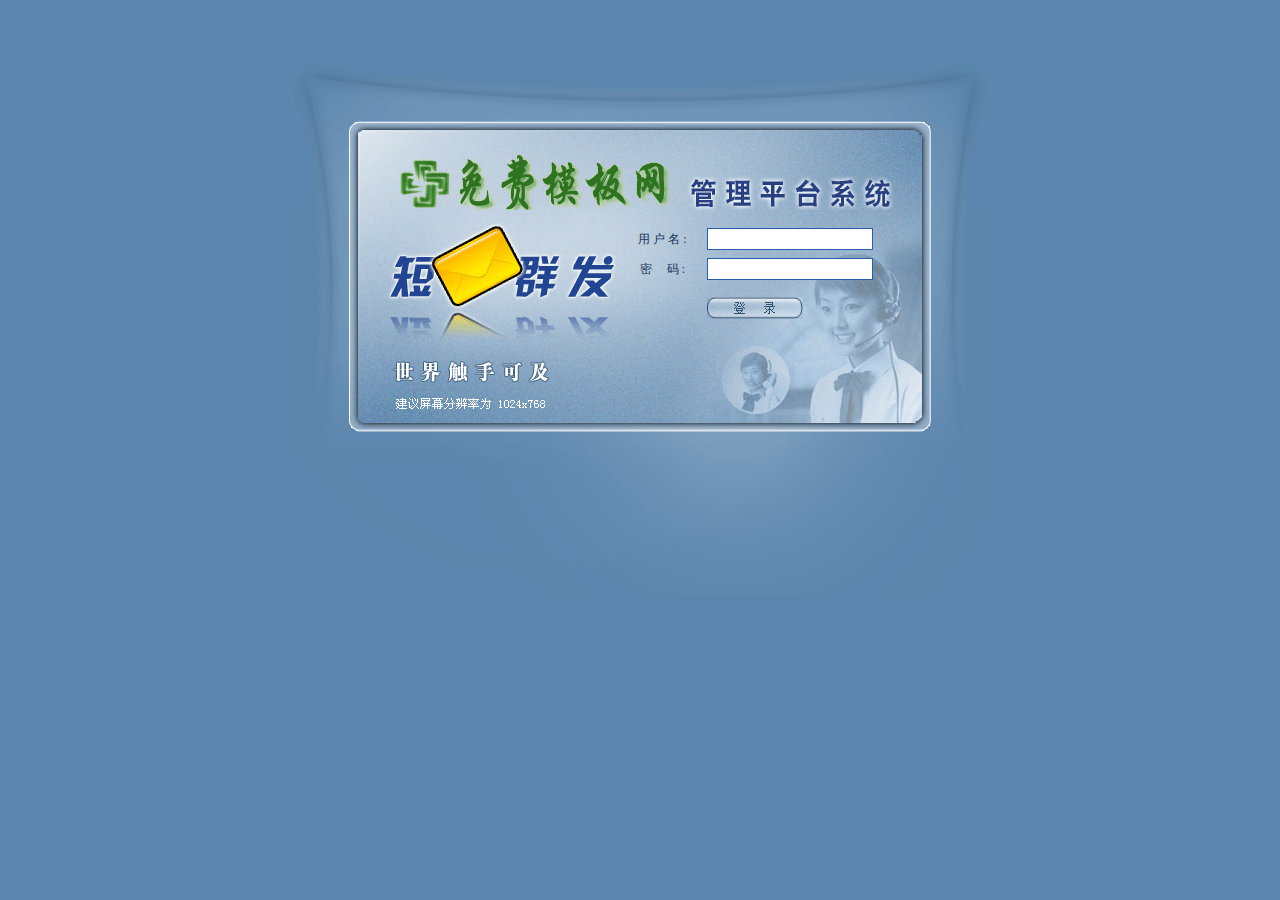
<file: src/main/webapp/sms/index.html>
<!DOCTYPE html PUBLIC "-//W3C//DTD XHTML 1.0 Transitional//EN" "http://www.w3.org/TR/xhtml1/DTD/xhtml1-transitional.dtd">
<html xmlns="http://www.w3.org/1999/xhtml">
<head>
<meta http-equiv="Content-Type" content="text/html; charset=gb2312" />
<title>����Ⱥ������ƽ̨ϵͳ</title>
<link href="css/index.css" rel="stylesheet" type="text/css" />
</head>

<body scroll="no">
<form action="chkuser.jsp">
<table width="708" border="0" align="center" cellpadding="0" cellspacing="0">
  <tr>
    <td height="106" class="tab1">&nbsp;</td>
  </tr>
  <tr>
    <td height="210" valign="top" class="tab2"><table width="100%" border="0" cellspacing="8" cellpadding="0">
      <tr>
        <td width="70" align="center">�û���:</td>
        <td><input name="username" type="text" class="id" id="username" style="width:160px;"/></td>
      </tr>
      <tr>
        <td width="70" align="center">��&nbsp;&nbsp;��:</td>
        <td><input name="password" type="password" class="id" id="password" style="width:160px;"/></td>
      </tr>
      <!-- tr>
        <td width="70" align="center">��֤��:</td>
        <td><input type="text" class="id" size="8" maxlength="6"/></td>
      </tr-->
      <tr>
        <td height="40" align="center">&nbsp;</td>
        <td height="40" align="left"><input type="image" src="images/dx_04.gif" value="�ύ" /></td>
      </tr>
    </table></td>
  </tr>
  <tr>
    <td height="216" valign="top" class="tab3"><table width="100%" border="0" cellspacing="0" cellpadding="0">
      <tr>
        <td>&nbsp;</td>
      </tr>
      <tr>
        <td>&nbsp;</td>
      </tr>
      <tr>
        <td align="center">&nbsp;</td>
      </tr>
    </table></td>
  </tr>
</table>
</form>
</body>
</html>
</file>
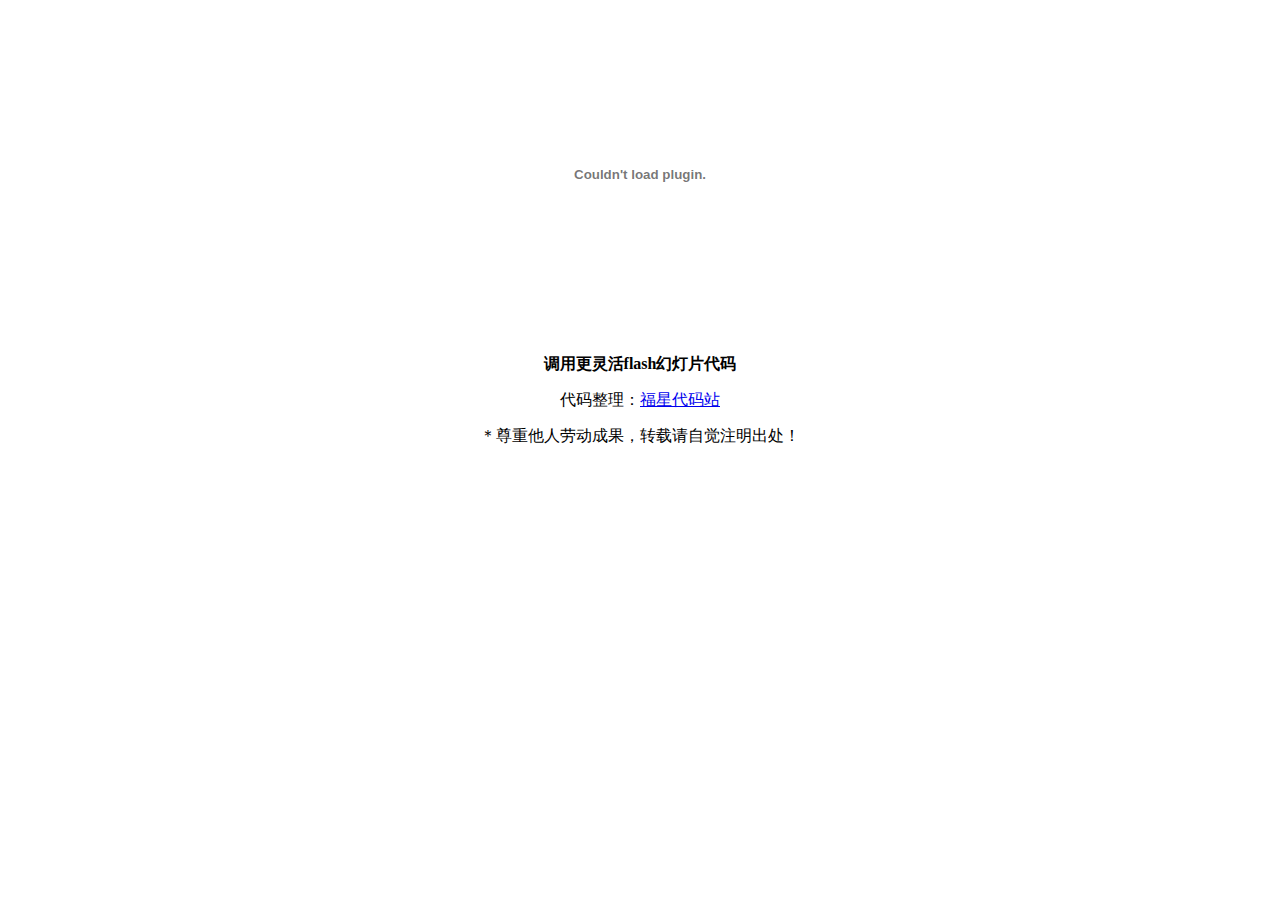
<file: src/main/webapp/include/flash-0003/index.htm>
<!DOCTYPE HTML PUBLIC "-//W3C//DTD HTML 4.01 Transitional//EN" "http://www.w3c.org/TR/1999/REC-html401-19991224/loose.dtd">
<!-- saved from url=(0040)http://www.fxdaima.com/ -->
<HTML xml:lang="zh-cn" xmlns="http://www.w3.org/1999/xhtml">
<HEAD>
<TITLE>���ø����flash�õ�Ƭ���� - ���Ǵ���</TITLE>
<META content="text/html; charset=GB2312" http-equiv=Content-Type>
<LINK rel=stylesheet type=text/css href="http://www.fxdaima.com/hbcms/template/image/fxdaima_80/main_css.css">
<script src="http://www.fxdaima.com/hbcms/script/category_0.js"></script>
<script src="http://www.fxdaima.com/hbcms/script/category_90000.js"></script>
<META name=GENERATOR content="MSHTML 8.00.6001.18702"></HEAD>
<BODY style="text-align:center">
<DIV class=wrap style="margin-left:auto; margin-right: auto;">
<!--ҳͷ-->
<DIV class=head>
<DIV class=logo><script>my_tag("web_logo",1);</script></DIV>
<DIV class=banner><script>my_tag("top_text",1);</script></DIV>
</DIV>

<DIV class=search><!--��ǰ·��-->

<DIV style="CLEAR: both"></DIV></DIV>
<!--����-->
<DIV class=main>
<DIV style="height:30px;"></DIV>
<script type=text/javascript>
var pic_width=318; //ͼƬ����
var pic_height=252; //ͼƬ�߶�
var button_pos=4; //��Ťλ�� 1�� 2�� 3�� 4��
var stop_time=3000; //ͼƬͣ��ʱ��(1000Ϊ1����)
var show_text=1; //�Ƿ���ʾ���ֱ�ǩ 1��ʾ 0����ʾ
var txtcolor="000000"; //����ɫ
var bgcolor="DDDDDD"; //����ɫ
var imag=new Array();
var link=new Array();
var text=new Array();
imag[1]="images/01.jpg";
link[1]="http://www.fxdaima.com/";
text[1]="���Ǵ���վ";
imag[2]="images/02.jpg";
link[2]="http://www.fxdaima.com/";
text[2]="���Ǵ���վ";
imag[3]="images/03.jpg";
link[3]="http://www.fxdaima.com/";
text[3]="���Ǵ���վ";
imag[4]="images/04.jpg";
link[4]="http://www.fxdaima.com/";
text[4]="���Ǵ���վ";
//�ɱ༭���ݽ���
var swf_height=show_text==1?pic_height+20:pic_height;
var pics="", links="", texts="";
for(var i=1; i<imag.length; i++){
	pics=pics+("|"+imag[i]);
	links=links+("|"+link[i]);
	texts=texts+("|"+text[i]);
}
pics=pics.substring(1);
links=links.substring(1);
texts=texts.substring(1);
document.write('<object classid="clsid:d27cdb6e-ae6d-11cf-96b8-444553540000" codebase="http://fpdownload.macromedia.com/pub/shockwave/cabs/flash/swflash.cabversion=6,0,0,0" width="'+ pic_width +'" height="'+ swf_height +'">');
document.write('<param name="movie" value="flash/focus.swf">');
document.write('<param name="quality" value="high"><param name="wmode" value="opaque">');
document.write('<param name="FlashVars" value="pics='+pics+'&links='+links+'&texts='+texts+'&pic_width='+pic_width+'&pic_height='+pic_height+'&show_text='+show_text+'&txtcolor='+txtcolor+'&bgcolor='+bgcolor+'&button_pos='+button_pos+'&stop_time='+stop_time+'">');
document.write('<embed src="flash/focus.swf" FlashVars="pics='+pics+'&links='+links+'&texts='+texts+'&pic_width='+pic_width+'&pic_height='+pic_height+'&show_text='+show_text+'&txtcolor='+txtcolor+'&bgcolor='+bgcolor+'&button_pos='+button_pos+'&stop_time='+stop_time+'" quality="high" width="'+ pic_width +'" height="'+ swf_height +'" allowScriptAccess="sameDomain" type="application/x-shockwave-flash" pluginspage="http://www.macromedia.com/go/getflashplayer" />');
document.write('</object>');
</script>

<table width="100%" height="100" border="0" align="center" cellpadding="0" cellspacing="0">
  <tr>
    <td align="center" valign="top" height="300"><br>
    <br>
    <table width="63%" height="108" border="0" cellpadding="0" cellspacing="0">
      <tr>
        <td height="32" align="center"><strong>���ø����flash�õ�Ƭ����</strong></td>
      </tr>
      <tr>
        <td height="32" align="center">����������<a href="http://www.fxdaima.com/" target="_blank">���Ǵ���վ</a></td>
      </tr>
      <tr>
        <td height="32" align="center">�����������Ͷ��ɹ���ת�����Ծ�ע��������</td>
      </tr>
    </table></td>
  </tr>
</table>
<DIV style="height:30px;"></DIV>

    </DIV>
      
<!--ҳβ-->
<DIV class=foot><script>my_tag("copyright",1);</script></DIV>
</DIV>
</body>
</html>
</file>
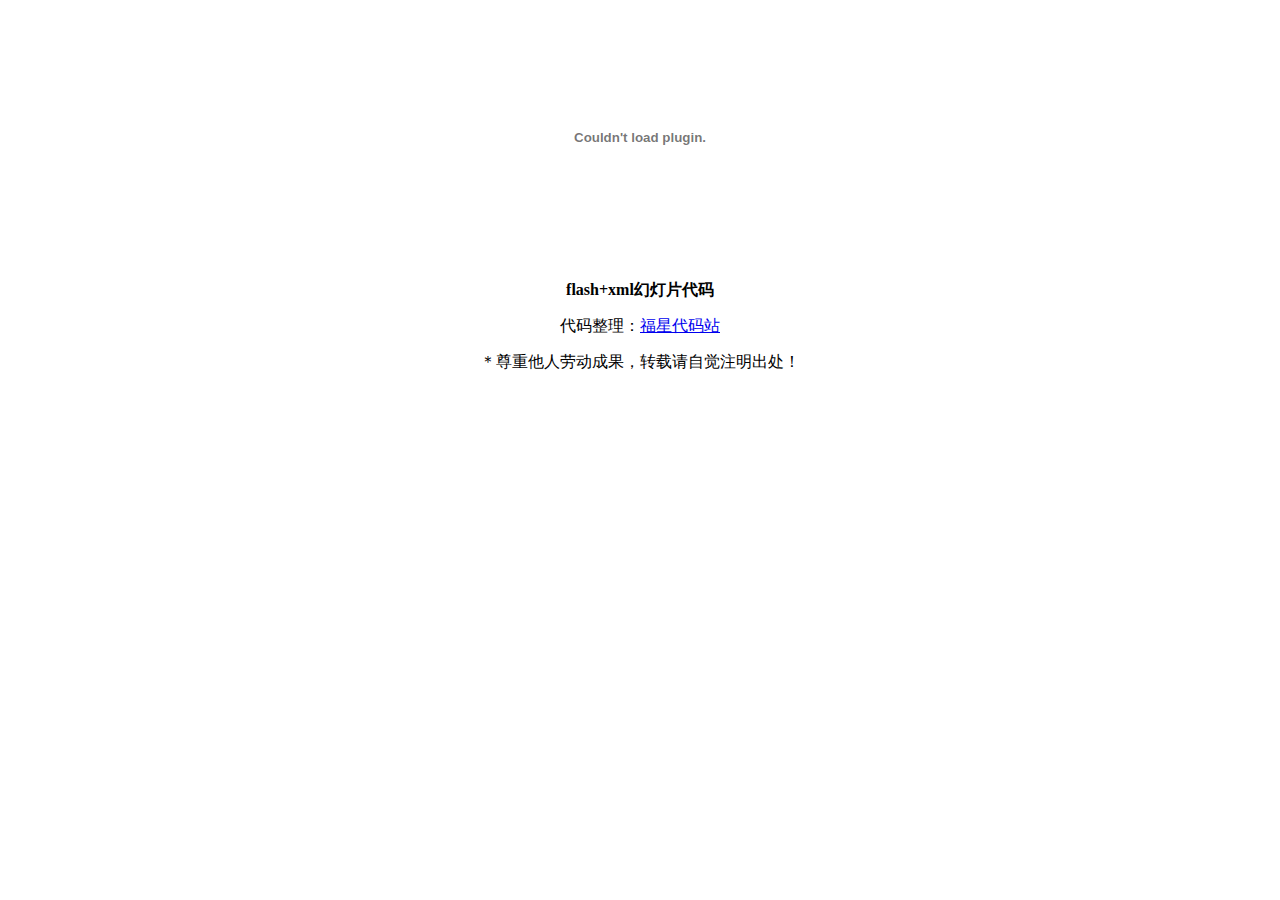
<file: src/main/webapp/include/flash-0004/index.htm>
<!DOCTYPE HTML PUBLIC "-//W3C//DTD HTML 4.01 Transitional//EN" "http://www.w3c.org/TR/1999/REC-html401-19991224/loose.dtd">
<!-- saved from url=(0040)http://www.fxdaima.com/ -->
<HTML xml:lang="zh-cn" xmlns="http://www.w3.org/1999/xhtml">
<HEAD>
<TITLE>flash+xml�õ�Ƭ���� - ���Ǵ���</TITLE>
<META content="text/html; charset=GB2312" http-equiv=Content-Type>
<LINK rel=stylesheet type=text/css href="http://www.fxdaima.com/hbcms/template/image/fxdaima_80/main_css.css">
<script src="http://www.fxdaima.com/hbcms/script/category_0.js"></script>
<script src="http://www.fxdaima.com/hbcms/script/category_90000.js"></script>
<META name=GENERATOR content="MSHTML 8.00.6001.18702"></HEAD>
<BODY style="text-align:center">
<DIV class=wrap style="margin-left:auto; margin-right: auto;">
<!--ҳͷ-->
<DIV class=head>
<DIV class=logo><script>my_tag("web_logo",1);</script></DIV>
<DIV class=banner><script>my_tag("top_text",1);</script></DIV>
</DIV>

<DIV class=search><!--��ǰ·��-->

<DIV style="CLEAR: both"></DIV></DIV>
<!--����-->
<DIV class=main>
<DIV style="height:30px;"></DIV>
<div class="flash" align="center"><object classid="clsid:d27cdb6e-ae6d-11cf-96b8-444553540000" codebase="http://fpdownload.macromedia.com/pub/shockwave/cabs/flash/swflash.cab#version=8,0,0,0" width="242" height="198" id="Ƶ����־" align="middle">
<param name="allowScriptAccess" value="sameDomain" />
<param name="movie" value="flash/toppic.swf?data=http://localhost:8080/gaweb2010/toppicxml/dir/070704111145" />
<param name="quality" value="high" />
<param name="wmode" value="transparent" />
<param name="bgcolor" value="#ffffff" />
<embed src="flash/toppic.swf?data=xml/toppicxml.xml" quality="high" wmode="transparent" bgcolor="#ffffff" width="242" height="198" align="middle" allowScriptAccess="sameDomain" type="application/x-shockwave-flash" pluginspage="http://www.macromedia.com/go/getflashplayer" />
</object> 
</div>
<table width="100%" height="100" border="0" align="center" cellpadding="0" cellspacing="0">
  <tr>
    <td align="center" valign="top" height="300"><br>
    <br>
    <table width="63%" height="108" border="0" cellpadding="0" cellspacing="0">
      <tr>
        <td height="32" align="center"><strong>flash+xml�õ�Ƭ����</strong></td>
      </tr>
      <tr>
        <td height="32" align="center">����������<a href="http://www.fxdaima.com/" target="_blank">���Ǵ���վ</a></td>
      </tr>
      <tr>
        <td height="32" align="center">�����������Ͷ��ɹ���ת�����Ծ�ע��������</td>
      </tr>
    </table></td>
  </tr>
</table>
<DIV style="height:30px;"></DIV>

    </DIV>
      
<!--ҳβ-->
<DIV class=foot><script>my_tag("copyright",1);</script></DIV>
</DIV>
</body>
</html>
</file>
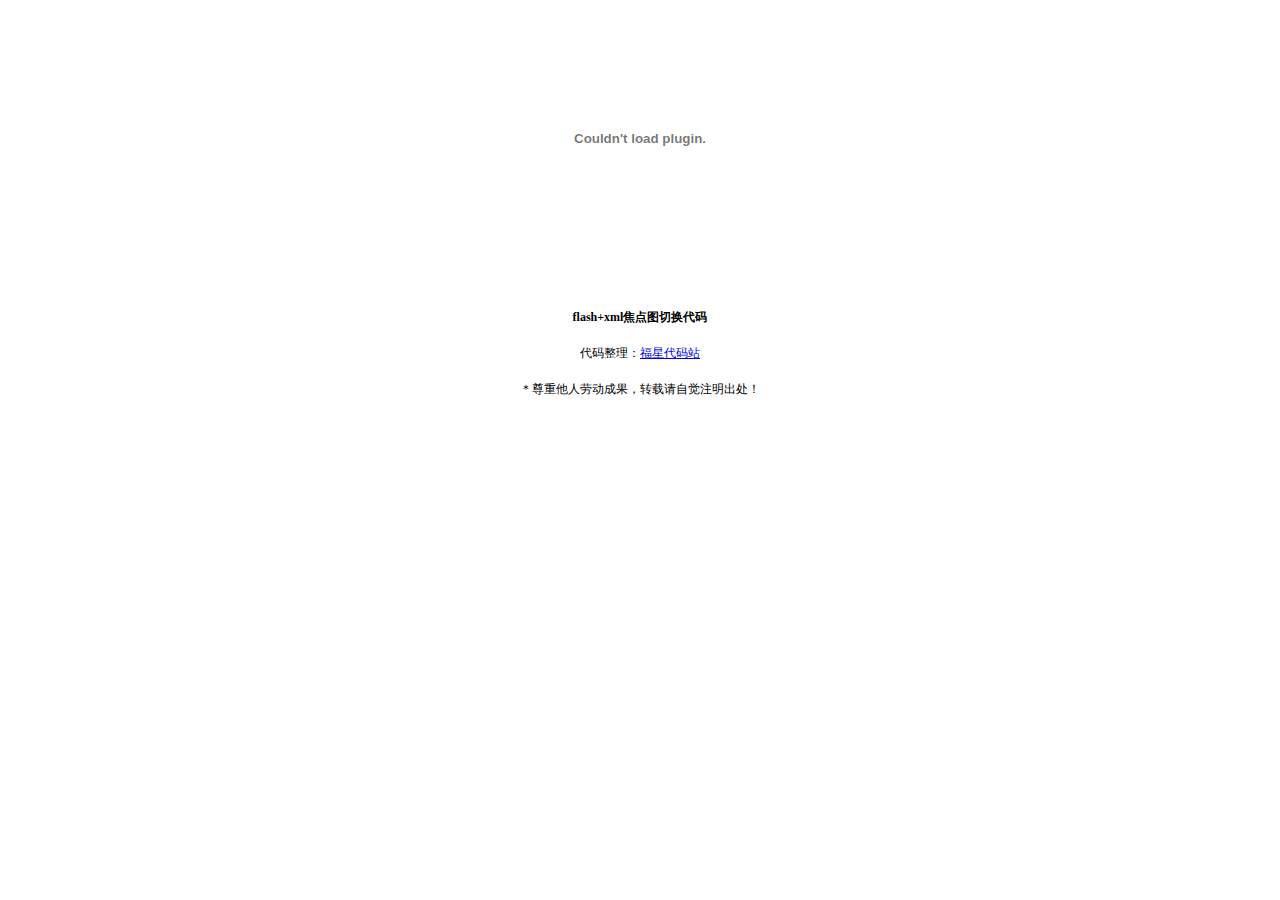
<file: src/main/webapp/include/flash-0009/index.htm>
<!DOCTYPE HTML PUBLIC "-//W3C//DTD HTML 4.01 Transitional//EN" "http://www.w3c.org/TR/1999/REC-html401-19991224/loose.dtd">
<!-- saved from url=(0040)http://www.fxdaima.com/ -->
<HTML xml:lang="zh-cn" xmlns="http://www.w3.org/1999/xhtml">
<HEAD>
<TITLE>flash+xml����ͼ�л�����</TITLE>
<META content="text/html; charset=GB2312" http-equiv=Content-Type>
<META name=GENERATOR content="MSHTML 8.00.6001.18702"></HEAD>
<BODY style="text-align:center">
<style type="text/css">
td {font-size: 12px;}
</style>
<div align="center">
    <object classid="clsid:D27CDB6E-AE6D-11cf-96B8-444553540000" id=scriptmain name=scriptmain codebase="http://download.macromedia.com/pub/shockwave/cabs/
flash/swflash.cab#version=6,0,29,0" width="286" height="261">
      <param name="movie" value="bcastr.swf?bcastr_xml_url=http://localhost:8080/gaweb2010/toppicxml/dir/070704111145">
      <param name="quality" value="high">
      <param name=scale value=noscale>
      <param name="LOOP" value="false">
      <param name="menu" value="false">
      <param name="wmode" value="transparent">
      <embed src="bcastr.swf?bcastr_xml_url=xml/bcastr.xml" width="286" height="261" loop="false" quality="high" pluginspage="http://www.macromedia.com/go/getflashplayer" type="application/x-shockwave-flash" salign="T" name="scriptmain" menu="false" wmode="transparent"></embed>
    </object>
</div>
<table width="100%" height="100" border="0" align="center" cellpadding="0" cellspacing="0">
  <tr>
    <td align="center" valign="top" height="300"><br>
    <br>
    <table width="63%" height="108" border="0" cellpadding="0" cellspacing="0">
      <tr>
        <td height="32" align="center"><strong>flash+xml����ͼ�л�����</strong></td>
      </tr>
      <tr>
        <td height="32" align="center">����������<a href="http://www.fxdaima.com/" target="_blank">���Ǵ���վ</a></td>
      </tr>
      <tr>
        <td height="32" align="center">�����������Ͷ��ɹ���ת�����Ծ�ע��������</td>
      </tr>
    </table></td>
  </tr>
</table>
</body>
</html>
</file>
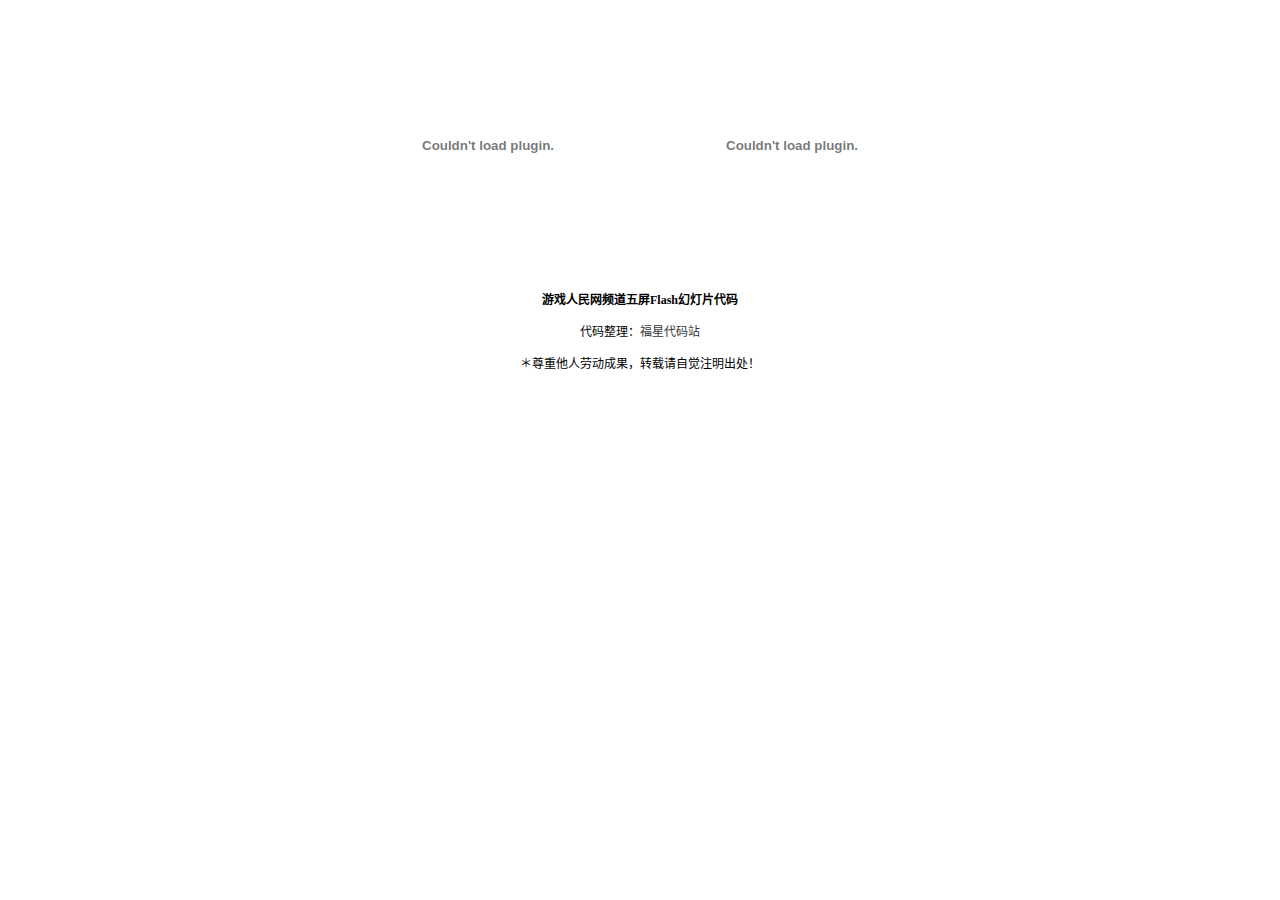
<file: src/main/webapp/include/flash-0084/index.htm>
<!DOCTYPE HTML PUBLIC "-//W3C//DTD HTML 4.01 Transitional//EN" "http://www.w3c.org/TR/1999/REC-html401-19991224/loose.dtd">
<!-- saved from url=(0040)http://www.fxdaima.com/ -->
<HTML xml:lang="zh-cn" xmlns="http://www.w3.org/1999/xhtml">
<HEAD>
<meta http-equiv="Content-Language" content="zh-cn">
<TITLE>��Ϸ������Ƶ������Flash�õ�Ƭ����</TITLE>
<META content="text/html; charset=gb2312" http-equiv=Content-Type>
<META name=GENERATOR content="MSHTML 8.00.6001.18702">
<style type="text/css">
BODY td {font-size: 12px;}
/*����������ʽ*/
A {FONT-SIZE: 12px; COLOR: #333;}
A:link {COLOR: #333; TEXT-DECORATION: none;}
A:visited {COLOR: #333; TEXT-DECORATION: none;}
A:hover {COLOR: #333; TEXT-DECORATION:underline;}
A:active {COLOR: #333; TEXT-DECORATION: none;}
</style>

</HEAD>
<BODY>
<div align="center">
<script language="javascript">
var imagePath=new Array();//ͼƬ��ַ
var linkPath=new Array();//���ӵ�ַ
var infoText=new Array();//����������

imagePath.push("images/01.jpg")
linkPath.push("http://www.fxdaima.com/")
infoText.push("��ȥɱ¾�������� ��ǧ�2��7�շ��")

imagePath.push("images/02.jpg")
linkPath.push("http://www.fxdaima.com/")
infoText.push("������󰶡����ܽ���,�����Ϊ��ǿ����")

imagePath.push("images/03.jpg")
linkPath.push("http://www.fxdaima.com/")
infoText.push("������ ����˵���㣡��ŮȺP����Ů����")

imagePath.push("images/04.jpg")
linkPath.push("http://www.fxdaima.com/")
infoText.push("���߽�ChinaJoy�߷���̳�н���������")

imagePath.push("images/05.jpg")
linkPath.push("http://www.fxdaima.com/")
infoText.push("��ͷץ�ģ����˰�С��������")

var imagePath_str=""
var linkPath_str=""
var infoText_str=""
for(var i=0;i<5;i++){
	imagePath_str+=imagePath[i]+"|";
	linkPath_str+=linkPath[i]+"|";
	infoText_str+=infoText[i]+"|";
}
document.writeln("<object classid=\"clsid:d27cdb6e-ae6d-11cf-96b8-444553540000\" codebase=\"http:\/\/fpdownload.macromedia.com\/pub\/shockwave\/cabs\/flash\/swflash.cab#version=7,0,0,0\" width=\"300\" height=\"275\" id=\"flash2\" align=\"middle\">");
document.writeln("<param name=\"allowScriptAccess\" value=\"sameDomain\" \/>");
document.writeln("<param name=\"movie\" value=\"flash2.swf\" \/>");
document.writeln("<param name=\"quality\" value=\"high\" \/>");
document.writeln("<param name=\"bgcolor\" value=\"#ffffff\" \/>");
document.writeln("<param name=\"FlashVars\" value=\"ppurl="+imagePath_str+"&pplink="+linkPath_str+"&ppfinfo="+infoText_str+"\" \/>");
document.writeln("<embed src=\"flash2.swf\" quality=\"high\" bgcolor=\"#ffffff\" width=\"300\" height=\"275\" name=\"flash2\" align=\"middle\" allowScriptAccess=\"sameDomain\" type=\"application\/x-shockwave-flash\" pluginspage=\"http:\/\/www.macromedia.com\/go\/getflashplayer\" \/>");
document.writeln("<\/object>");
</script>




<script language="javascript">
var imagePath=new Array();//ͼƬ��ַ
var linkPath=new Array();//���ӵ�ַ
var infoText=new Array();//����������

imagePath.push("images/01.jpg")
linkPath.push("http://www.fxdaima.com/")
infoText.push("��ȥɱ¾�������� ��ǧ�2��7�շ��")

imagePath.push("images/02.jpg")
linkPath.push("http://www.fxdaima.com/")
infoText.push("������󰶡����ܽ���,�����Ϊ��ǿ����")

imagePath.push("images/03.jpg")
linkPath.push("http://www.fxdaima.com/")
infoText.push("������ ����˵���㣡��ŮȺP����Ů����")

imagePath.push("images/04.jpg")
linkPath.push("http://www.fxdaima.com/")
infoText.push("���߽�ChinaJoy�߷���̳�н���������")

imagePath.push("images/05.jpg")
linkPath.push("http://www.fxdaima.com/")
infoText.push("��ͷץ�ģ����˰�С��������")

var imagePath_str=""
var linkPath_str=""
var infoText_str=""
for(var i=0;i<5;i++){
	imagePath_str+=imagePath[i]+"|";
	linkPath_str+=linkPath[i]+"|";
	infoText_str+=infoText[i]+"|";
}
document.writeln("<object classid=\"clsid:d27cdb6e-ae6d-11cf-96b8-444553540000\" codebase=\"http:\/\/fpdownload.macromedia.com\/pub\/shockwave\/cabs\/flash\/swflash.cab#version=7,0,0,0\" width=\"300\" height=\"275\" id=\"flash2\" align=\"middle\">");
document.writeln("<param name=\"allowScriptAccess\" value=\"sameDomain\" \/>");
document.writeln("<param name=\"movie\" value=\"flash1.swf\" \/>");
document.writeln("<param name=\"quality\" value=\"high\" \/>");
document.writeln("<param name=\"bgcolor\" value=\"#ffffff\" \/>");
document.writeln("<param name=\"FlashVars\" value=\"ppurl="+imagePath_str+"&pplink="+linkPath_str+"&ppfinfo="+infoText_str+"\" \/>");
document.writeln("<embed src=\"flash1.swf\" quality=\"high\" bgcolor=\"#ffffff\" width=\"300\" height=\"275\" name=\"flash2\" align=\"middle\" allowScriptAccess=\"sameDomain\" type=\"application\/x-shockwave-flash\" pluginspage=\"http:\/\/www.macromedia.com\/go\/getflashplayer\" \/>");
document.writeln("<\/object>");
</script>



<table width="63%" height="108" border="0" cellpadding="0" cellspacing="0">
      <tr>
        <td height="32" align="center"><strong>��Ϸ������Ƶ������Flash�õ�Ƭ����</strong></td>
      </tr>
      <tr>
        <td height="32" align="center">����������<a href="http://www.fxdaima.com/" target="_blank">���Ǵ���վ</a></td>
      </tr>
      <tr>
        <td height="32" align="center">�����������Ͷ��ɹ���ת�����Ծ�ע��������</td>
      </tr>
	  <tr>
        <td align="center">
<script type="text/javascript"><!--
google_ad_client = "pub-1535803871930660";
/* 728x90, ������ʾҳ���� */
google_ad_slot = "2369745510";
google_ad_width = 728;
google_ad_height = 90;
//-->
</script>
<script type="text/javascript"
src="http://pagead2.googlesyndication.com/pagead/show_ads.js">
</script>
        </td>
      </tr>
</table>

</div>
</body>
</html>
</file>
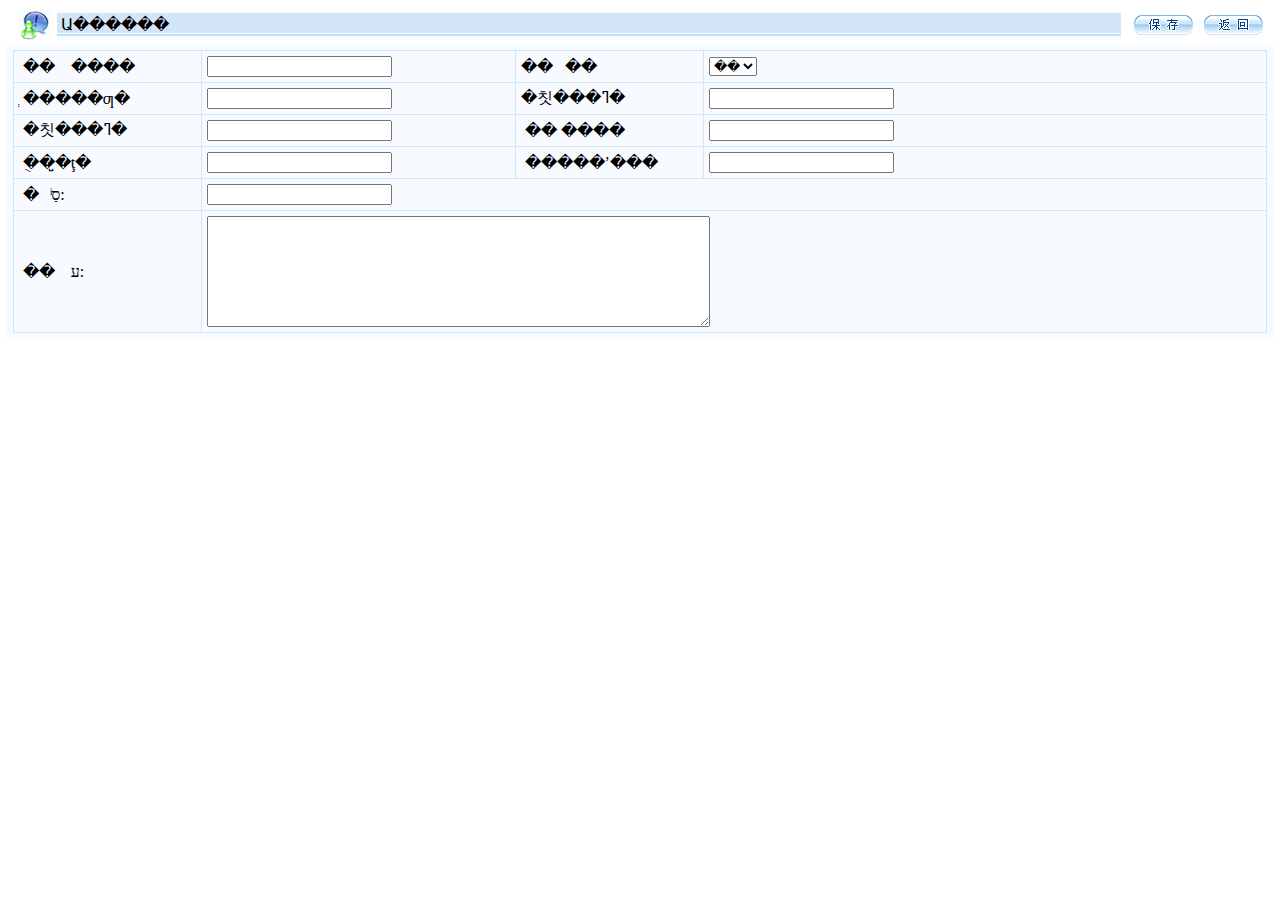
<file: src/main/webapp/sms/contact.html>
<!DOCTYPE html PUBLIC "-//W3C//DTD XHTML 1.0 Transitional//EN" "http://www.w3.org/TR/xhtml1/DTD/xhtml1-transitional.dtd">

<html xmlns="http://www.w3.org/1999/xhtml" >
<head><title>
	�ޱ���ҳ
</title></head>
<body>
    <form name="form1" method="post" action="../contact/PerConn.aspx?action=add&amp;GroupID=39117" id="form1">

    <table id="table1" cellspacing="0" cellpadding="0" width="100%" border="0" style="z-index: 101;
                left: 0px; position: absolute; top: 0px">
                <tr>
                    <td>
                        <table id="Table2" cellspacing="0" cellpadding="0" border="0">
                            <tr>
                                <td height="5">
                                </td>
                            </tr>
                        </table>
                        <table id="Table6" cellspacing="0" cellpadding="0" width="99%" align="center" border="0">
                            <tr>
                                <td width="100%" height="39">
                                    <table id="Table7" cellspacing="0" cellpadding="0" width="100%" border="0">
                                        <tr>
                                            <td width="1%">
                                            </td>
                                            <td width="3%">
                                                    <img height="30" src="images/icon1.jpg" width="32">
                                            </td>
                                            <td class="block" background="images/bg1.jpg">
                                                &nbsp;Ա������</td>
                                            <td width="1%">
                                            </td>
                                            <td width="70">
                                                <input type="image" name="ibtinsert" id="ibtinsert" src="images/bc.gif" border="0" />
                                            </td>                                           
                                            <td width="70">                                               
                                                <a href="javascript:history.back();">
                                                    <img src="images/fh.gif" width="59" height="20" border="0"></a></td>
                                        </tr>
                                    </table>
                                </td>
                            </tr>
                            <tr>
                                <td valign="top">
                                    <table id="table10" cellspacing="0" cellpadding="0" width="100%" bgcolor="#F7FBFF"
                                        border="0">
                                        <tr>
                                            <td height="6">
                                            </td>
                                        </tr>
                                        <tr>
                                            <td align="center">
                                                    <table cellspacing="1" cellpadding="5" width="99%" bgcolor="#d1e6f9" border="0">
                                                        <tr>
                                                            <td width="15%" bgcolor="#F7FBFF">
                                                                &nbsp;��&nbsp;&nbsp;&nbsp; ����</td>
                                                            <td width="25%" bgcolor="#F7FBFF" style="text-align: left">
                                                                <input name="txtname" type="text" id="txtname"  /></td>
                                                            <td width="15%" bgcolor="#F7FBFF">
                                                               ��&nbsp;&nbsp;&nbsp;��</td>
                                                            <td width="45%" bgcolor="#F7FBFF" colspan="2" align="left">
                                                                <select name="ddlsex" id="ddlsex">
	<option selected="selected" value="��">��</option>
	<option value="Ů">Ů</option>

</select>&nbsp;</td>
                                                        </tr>
                                                        <tr>
                                                            <td width="15%" bgcolor="#F7FBFF">
                                                                &nbsp;ְ�����ƣ�</td>
                                                            <td width="25%" bgcolor="#F7FBFF" style="text-align: left">
                                                                <input name="txtprincipalship" type="text" id="txtprincipalship"  /></td>
                                                            <td width="15%" bgcolor="#F7FBFF">
                                                                �칫���ߣ�</td>
                                                            <td width="45" bgcolor="#F7FBFF" colspan="2" align="left">
                                                                <input name="innertel" type="text" id="innertel"  /></td>
                                                        </tr>
                                                        <tr>
                                                            <td width="15%" bgcolor="#F7FBFF">
                                                                &nbsp;�칫���ߣ�</td>
                                                            <td width="25%" bgcolor="#F7FBFF" style="text-align: left">
                                                                <input name="outtertel" type="text" id="outtertel"  /></td>
                                                            <td width="15%" bgcolor="#F7FBFF">
                                                                &nbsp;�� ����</td>
                                                            <td width="" bgcolor="#F7FBFF" colspan="2" align="left">
                                                                <input name="txtusertel" type="text" id="txtusertel"  /></td>
                                                        </tr>
                                                        <tr>
                                                            <td width="15%" bgcolor="#F7FBFF">
                                                                &nbsp;�ֻ��̺ţ�</td>
                                                            <td width="25%" bgcolor="#F7FBFF" style="text-align: left">
                                                                <input name="shorttel" type="text" id="shorttel"  /></td>
                                                            <td width="15%" bgcolor="#F7FBFF">
                                                                &nbsp;�����ʼ���</td>
                                                            <td width="45" bgcolor="#F7FBFF" colspan="2" align="left">
                                                                <input name="email" type="text" id="email" /></td>
                                                        </tr>
                                                        <tr>
                                                            <td width="15%" bgcolor="#F7FBFF">
                                                                &nbsp;��ͥסַ:</td>
                                                            <td bgcolor="#F7FBFF" colspan="4" align="left">
                                                                <input name="address" type="text" id="address"  /></td>
                                                        </tr>
                                                        <tr>
                                                            <td width="15%" bgcolor="#F7FBFF">
                                                                &nbsp;��&nbsp;&nbsp;&nbsp; ע:</td>
                                                            <td bgcolor="#F7FBFF" colspan="4" align="left">
                                                                <textarea name="remark" cols="60" rows="7" id="remark"></textarea></td>
                                                        </tr>
                                                    </table>
                                            </td>
                                        </tr>
                                        <tr>
                                            <td align="center" height="6">
                                            </td>
                                        </tr>
                                    </table>
                                </td>
                            </tr>
                        </table>
                    </td>
                </tr>
            </table>
    
<input type="hidden" name="__EVENTVALIDATION" id="__EVENTVALIDATION" value="/wEWDQK50Om1BAK//teACALEhISACwKaxIbbAgLenIbbAgKn5KmDCQLtlpSeDQKVwdqzDAK08dC7BgK0rrutAwKE8/3/CQLWl4n2CAKZvIuqApMXN9K4TD+AGcUNmgMfBR0/VunC" /></form>
</body>
</html>
</file>
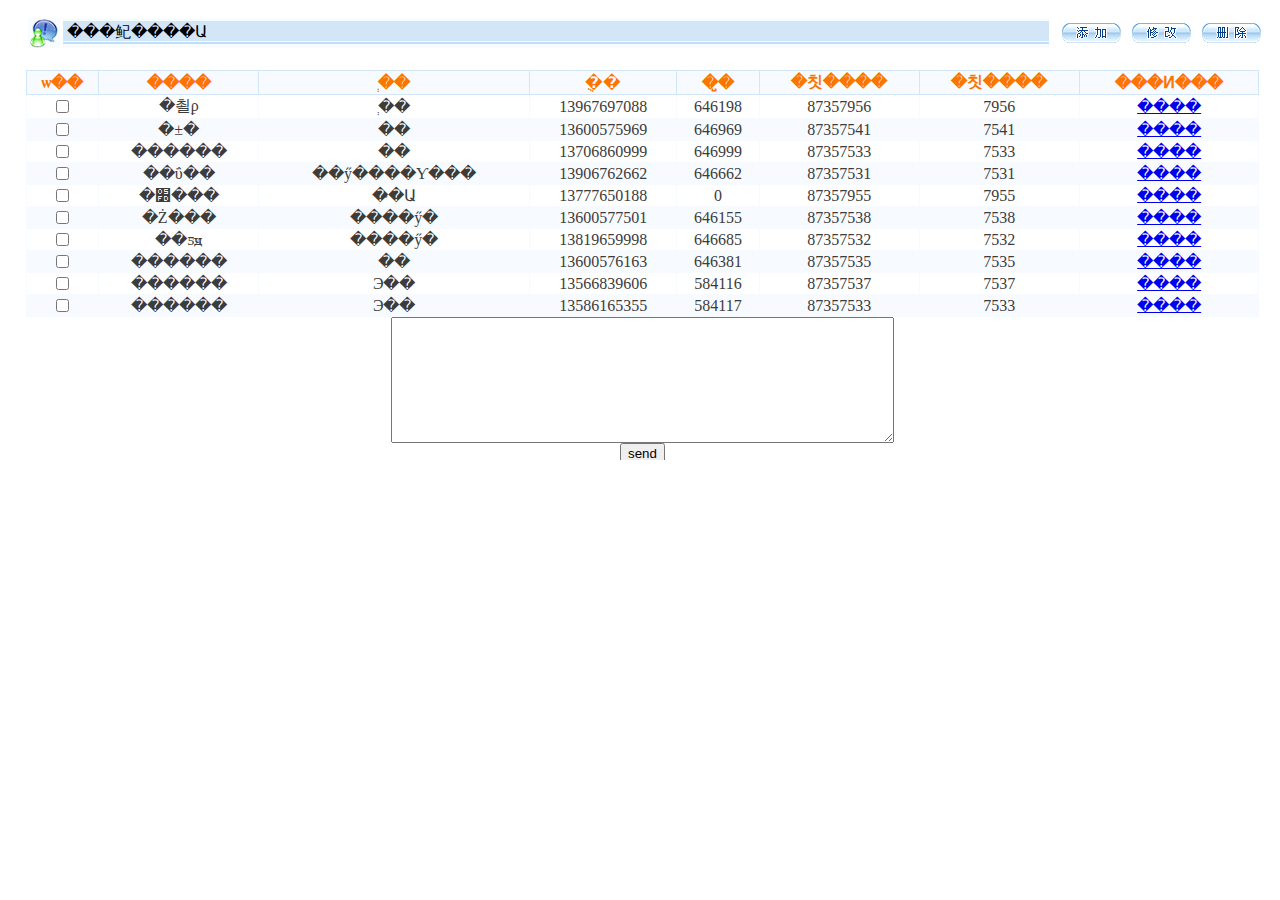
<file: src/main/webapp/sms/contactlist.html>
<!DOCTYPE html PUBLIC "-//W3C//DTD XHTML 1.0 Transitional//EN" "http://www.w3.org/TR/xhtml1/DTD/xhtml1-transitional.dtd">

<html xmlns="http://www.w3.org/1999/xhtml" >
<head><title>
	�ޱ���ҳ
</title></head>
<body>
    <form name="form1" method="post" action="../contact/GroupPersonList.aspx?GroupID=719" id="form1">

	<table cellspacing="0" cellpadding="0" width="100%" border="0" align="center">
                <tr>
                    <td width="5">
                    </td>
                    <td align="center">
                        <table id="Table1" cellspacing="0" cellpadding="0" border="0">
                            <tr>
                                <td height="5">
                                </td>
                            </tr>
                        </table>
                        <table id="Table6" cellspacing="0" cellpadding="0" width="100%" align="center" border="0">
                            <tr>
                                <td width="100%" height="39">
                                    <table id="Table4" cellspacing="0" cellpadding="0" width="100%" border="0">
                                        <tr>
                                            <td width="1%" style="height: 30px">
                                            </td>
                                            <td width="3%" style="height: 30px">
                                                <div align="center">
                                                    <img height="30" src="images/icon1.jpg" width="32" /></div>
                                            </td>
                                            <td class="block" background="images/bg1.jpg">
                                                &nbsp;<span id="lblinfo" class="font3">���鱾����Ա</span></td>
                                            <td width="1%" style="height: 30px">
                                            </td>
                                            <td width="70" style="height: 30px">
                                                <input type="image" name="ImageButton1" id="ImageButton1" src="images/tj.gif" border="0" /></td>
                                            <td width="70" style="height: 30px">
                                                <input type="image" name="ibtedit" id="ibtedit" src="images/xg.gif" border="0" /></td>
                                            <td width="70" style="height: 30px">
                                                <input type="image" name="ibtdelete" id="ibtdelete" src="images/sc.gif" border="0" onclick="javascript:return confirm('ȷ��Ҫɾ��ѡ�е��ҵķ���');" language="javascript" /></td>
                                        </tr>
                                    </table>
                                </td>
                            </tr>
                            <tr>
                                <td valign="top">
                                    <table id="table10" cellspacing="0" cellpadding="0" width="100%" border="0">
                                        <tr>
                                            <td align="right" style="height: 15px">&nbsp;
                                                </td>
                                        </tr>
                                        <tr>
                                            <td align="center">
                                                <div style="overflow-y: scroll; height: 390px">
                                                    <table class="css" cellspacing="1" cellpadding="1" rules="all" align="center" border="0" bgcolor="#D1E6F9" bordercolor="#D1E6F9" id="dg_user" style="border-color:#D1E6F9;border-width:1px;border-style:None;width:98%;">
	<tr align="center" style="color:#FD7400;background-color:#F7FBFF;font-weight:bold;height:22px;">
		<td>ѡ��</td><td>����</td>
		<td>ְ��</td><td>�ֻ�</td>
		<td>�̺�</td><td>�칫����</td>
		<td>�칫����</td><td>���Ͷ���</td>
	</tr><tr align="center" style="color:#3C3C3C;background-color:White;border-color:#F7FBFF;height:20px;">
		<td>
                                                                    <input id="dg_user__ctl3_chkselect" type="checkbox" name="dg_user:_ctl3:chkselect" />
                                                    </td><td>�쵤ϼ</td><td>ְ��</td><td>13967697088</td><td>646198</td><td>87357956</td><td>7956</td><td>
                                                                    <a id="dg_user__ctl3_LinkButton1" href="javascript:__doPostBack('dg_user$_ctl3$LinkButton1','')">����</a>
                                                                </td>
	</tr><tr class="alter" align="center" style="color:#3C3C3C;background-color:#F7FBFF;border-color:#F7FBFF;height:20px;">
		<td>
                                                                    <input id="dg_user__ctl4_chkselect" type="checkbox" name="dg_user:_ctl4:chkselect" />
                                                    </td><td>�±�</td><td>��</td><td>13600575969</td><td>646969</td><td>87357541</td><td>7541</td><td>
                                                                    <a id="dg_user__ctl4_LinkButton1" href="javascript:__doPostBack('dg_user$_ctl4$LinkButton1','')">����</a>
                                                                </td>
	</tr><tr align="center" style="color:#3C3C3C;background-color:White;border-color:#F7FBFF;height:20px;">
		<td>
                                                                    <input id="dg_user__ctl5_chkselect" type="checkbox" name="dg_user:_ctl5:chkselect" />
                                                    </td><td>������</td><td>��</td><td>13706860999</td><td>646999</td><td>87357533</td><td>7533</td><td>
                                                                    <a id="dg_user__ctl5_LinkButton1" href="javascript:__doPostBack('dg_user$_ctl5$LinkButton1','')">����</a>
                                                                </td>
	</tr><tr class="alter" align="center" style="color:#3C3C3C;background-color:#F7FBFF;border-color:#F7FBFF;height:20px;">
		<td>
                                                                    <input id="dg_user__ctl6_chkselect" type="checkbox" name="dg_user:_ctl6:chkselect" />
                                                    </td><td>��ΰ��</td><td>��ӳ����Ƴ���</td><td>13906762662</td><td>646662</td><td>87357531</td><td>7531</td><td>
                                                                    <a id="dg_user__ctl6_LinkButton1" href="javascript:__doPostBack('dg_user$_ctl6$LinkButton1','')">����</a>
                                                                </td>
	</tr><tr align="center" style="color:#3C3C3C;background-color:White;border-color:#F7FBFF;height:20px;">
		<td>
                                                                    <input id="dg_user__ctl7_chkselect" type="checkbox" name="dg_user:_ctl7:chkselect" />
                                                    </td><td>�׽���</td><td>�̵�Ա</td><td>13777650188</td><td>0</td><td>87357955</td><td>7955</td><td>
                                                                    <a id="dg_user__ctl7_LinkButton1" href="javascript:__doPostBack('dg_user$_ctl7$LinkButton1','')">����</a>
                                                                </td>
	</tr><tr class="alter" align="center" style="color:#3C3C3C;background-color:#F7FBFF;border-color:#F7FBFF;height:20px;">
		<td>
                                                                    <input id="dg_user__ctl8_chkselect" type="checkbox" name="dg_user:_ctl8:chkselect" />
                                                    </td><td>�Ż���</td><td>����ӳ�</td><td>13600577501</td><td>646155</td><td>87357538</td><td>7538</td><td>
                                                                    <a id="dg_user__ctl8_LinkButton1" href="javascript:__doPostBack('dg_user$_ctl8$LinkButton1','')">����</a>
                                                                </td>
	</tr><tr align="center" style="color:#3C3C3C;background-color:White;border-color:#F7FBFF;height:20px;">
		<td>
                                                                    <input id="dg_user__ctl9_chkselect" type="checkbox" name="dg_user:_ctl9:chkselect" />
                                                    </td><td>��ƽԭ</td><td>����ӳ�</td><td>13819659998</td><td>646685</td><td>87357532</td><td>7532</td><td>
                                                                    <a id="dg_user__ctl9_LinkButton1" href="javascript:__doPostBack('dg_user$_ctl9$LinkButton1','')">����</a>
                                                                </td>
	</tr><tr class="alter" align="center" style="color:#3C3C3C;background-color:#F7FBFF;border-color:#F7FBFF;height:20px;">
		<td>
                                                                    <input id="dg_user__ctl10_chkselect" type="checkbox" name="dg_user:_ctl10:chkselect" />
                                                    </td><td>������</td><td>��</td><td>13600576163</td><td>646381</td><td>87357535</td><td>7535</td><td>
                                                                    <a id="dg_user__ctl10_LinkButton1" href="javascript:__doPostBack('dg_user$_ctl10$LinkButton1','')">����</a>
                                                                </td>
	</tr><tr align="center" style="color:#3C3C3C;background-color:White;border-color:#F7FBFF;height:20px;">
		<td>
                                                                    <input id="dg_user__ctl11_chkselect" type="checkbox" name="dg_user:_ctl11:chkselect" />
                                                    </td><td>������</td><td>Э��</td><td>13566839606</td><td>584116</td><td>87357537</td><td>7537</td><td>
                                                                    <a id="dg_user__ctl11_LinkButton1" href="javascript:__doPostBack('dg_user$_ctl11$LinkButton1','')">����</a>
                                                                </td>
	</tr><tr class="alter" align="center" style="color:#3C3C3C;background-color:#F7FBFF;border-color:#F7FBFF;height:20px;">
		<td>
                                                                    <input id="dg_user__ctl12_chkselect" type="checkbox" name="dg_user:_ctl12:chkselect" />
                                                    </td><td>������</td><td>Э��</td><td>13586165355</td><td>584117</td><td>87357533</td><td>7533</td><td>
                                                                    <a id="dg_user__ctl12_LinkButton1" href="javascript:__doPostBack('dg_user$_ctl12$LinkButton1','')">����</a>
                                                                </td>
	</tr><tr align="right"></tr>
</table>
<div><textarea cols="60" rows="8"></textarea> <br />
											<input type="submit" value="send" onclick="send();" />
											</div>
</div>

                                            </td>
                                        </tr>
                                        <tr>
                                            <td>
                                            </td>
                                        </tr>
                                        <tr>
                                            <td align="center">
                                                <font color="red"><span id="showmsg"></span></font>
                                            </td>
                                        </tr>
                                    </table>
                                </td>
                            </tr>
                        </table>
                    </td>
                </tr>
            </table>
    
<input type="hidden" name="__EVENTVALIDATION" id="__EVENTVALIDATION" value="/wEWHQLl3MPgBwLSwtXkAgLSwpnTCAKRh+W4AQLn/KeRCAKxg6aXDgLM7MOsCAL7sOrsCQKD+/esCQKo6sCWDgLsqfesCQLXhayWDgKpoPesCQK2/amWDgLC4PesCQLN07qWDgKH2fesCQKUzriWDgLwh/esCQLT5KOWDgKt/vasCQKy3KGWDgKo7I3GDgLu38WRAQKo7JGgDgLx36HhBwKo7LXrDgLu363OCgK8wJGaBagUIxTP+LmSS1vbZvqjixGTPjB2" /></form>
</body>
</html>
</file>
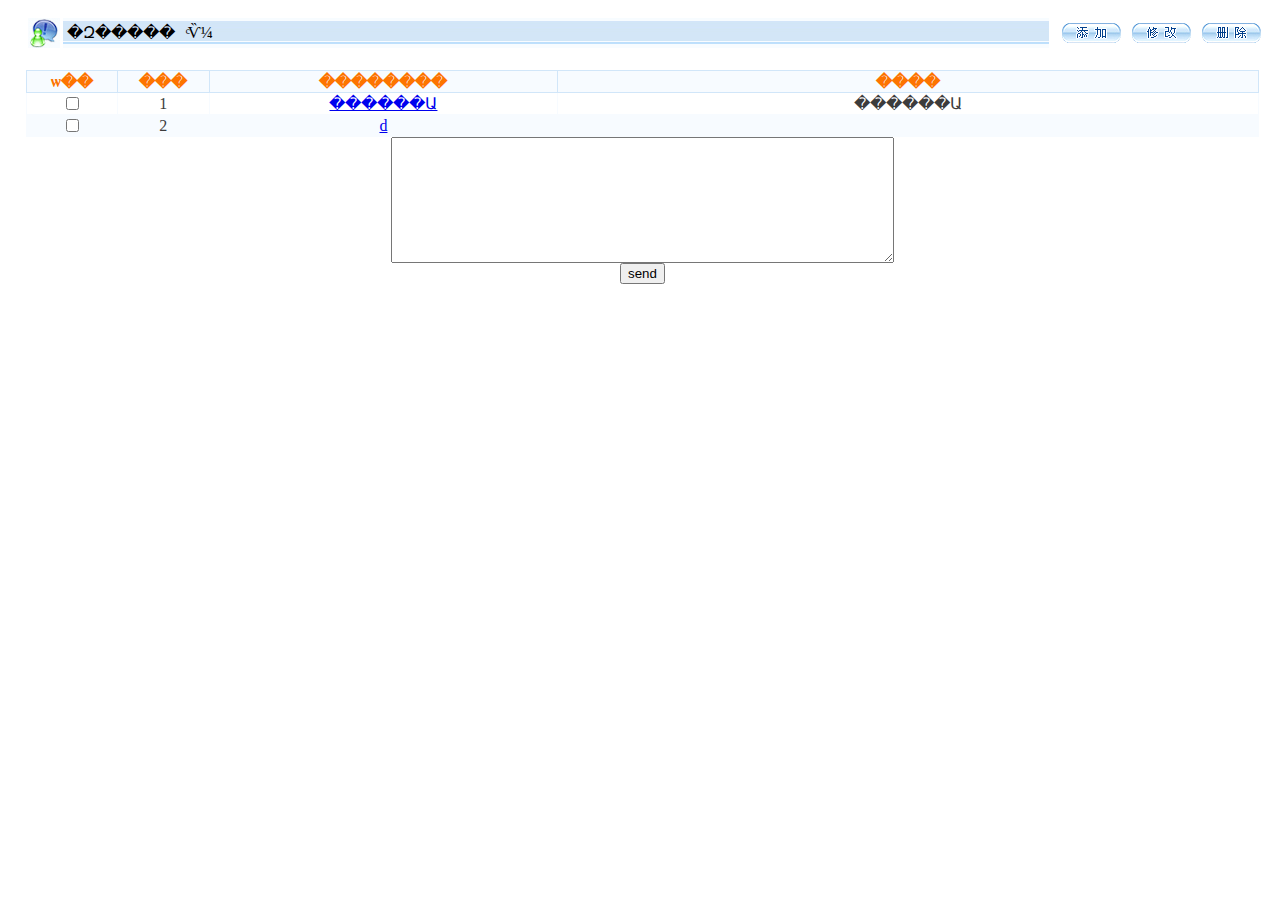
<file: src/main/webapp/sms/grouplist.html>
<!DOCTYPE html PUBLIC "-//W3C//DTD XHTML 1.0 Transitional//EN" "http://www.w3.org/TR/xhtml1/DTD/xhtml1-transitional.dtd">
<html xmlns="http://www.w3.org/1999/xhtml">
<head><title>

</title>
<script type="text/javascript" src="../res/js/prototype-1.6.1.js"></script>

</head>
<body>
    <form name="form1" method="post" action="../contact/group.jsp" id="form1">
	<input type="hidden" name="act" id="act" />

<script type="text/javascript">
<!--
function add() {
	${"act"}.value = "add";
	alert("add");
}
function modify() {
	${"act"}.value = "modify";
	alert("modify");
}
function del() {
	${"act"}.value = "del";
	alert("del");
}
function send() {
	${"act"}.value = "send";
	alert("send");
}
// -->
</script>


        <table cellspacing="0" cellpadding="0" width="100%" border="0" align="center">
            <tr>
                <td width="5">
                </td>
                <td align="center">
                    <table id="Table1" cellspacing="0" cellpadding="0" border="0">
                        <tr>
                            <td height="5">
                            </td>
                        </tr>
                    </table>
                    <table id="Table6" cellspacing="0" cellpadding="0" width="100%" align="center" border="0">
                        <tr>
                            <td width="100%" height="39">
                                <table id="Table4" cellspacing="0" cellpadding="0" width="100%" border="0">
                                    <tr>
                                        <td width="1%">
                                        </td>
                                        <td width="3%">
                                            <div align="center">
                                                <img height="30" src="images/icon1.jpg" width="32" /></div>
                                        </td>
                                        <td style="text-align: left" background="images/bg1.jpg">
                                            &nbsp;<span id="lblinfo" class="font3">�Զ�����飭ͨѶ¼</span></td>
                                        <td width="1%">
                                        </td>
                                        <td width="70">
                                            <input type="image" name="ibtinsert" id="ibtinsert" src="images/tj.gif" border="0" onclick="add();" /></td>
                                        <td width="70">
                                            <input type="image" name="ibtedit" id="ibtedit" src="images/xg.gif" border="0" onclick="modify();" /></td>
                                        <td width="70">
                                            <input type="image" name="ibtdelete" id="ibtdelete" src="images/sc.gif" border="0" onclick="javascript:del();" language="javascript" /></td>
                                    </tr>
                                </table>
                            </td>
                        </tr>
                        <tr>
                            <td valign="top">
                                <table id="table10" cellspacing="0" cellpadding="0" width="100%" border="0">
                                    <tr>
                                        <td align="right">&nbsp;
                                            </td>
                                    </tr>
                                    <tr>
                                        <td align="center">
                                            <div style="overflow-y: scroll; height: 390px;">
                                                <table class="css" cellspacing="1" cellpadding="1" rules="all" align="center" border="0" bgcolor="#D1E6F9" bordercolor="#D1E6F9" id="dg_GroupList" style="border-color:#D1E6F9;border-width:1px;border-style:None;width:98%;">
	<tr align="center" style="color:#FD7400;background-color:#F7FBFF;font-weight:bold;height:22px;">
		<td width="50" style="width:50px;">ѡ��</td><td width="50" style="width:50px;">���</td><td width="199">��������</td>
		<td width="403">����</td>
	</tr><tr align="center" style="color:#3C3C3C;background-color:White;border-color:#F7FBFF;height:20px;">
		<td>
                                                                <input id="dg_GroupList__ctl3_chkselect" type="checkbox" name="dg_GroupList:_ctl3:chkselect" />                                                    </td><td>
                                                                1
                                                            </td><td><a href="../GroupPersonList.aspx?GroupID=719">������Ա</a></td>
                                                            <td>������Ա</td>
	</tr><tr class="alter" align="center" style="color:#3C3C3C;background-color:#F7FBFF;border-color:#F7FBFF;height:20px;">
		<td>
                                                                <input id="dg_GroupList__ctl4_chkselect" type="checkbox" name="dg_GroupList:_ctl4:chkselect" />                                                    </td><td>
                                                                2
                                                            </td><td><a href="../GroupPersonList.aspx?GroupID=39117">d</a></td>
                                                            <td>&nbsp;</td>
	</tr>
</table>
											<div><textarea cols="60" rows="8"></textarea> <br />
											<input type="submit" value="send" onclick="send();" />
											</div>
                                            </div>
                                        </td>
                                    </tr>
                                    <tr>
                                        <td height="8" style="width: 513px">
                                        </td>
                                    </tr>
                                    <tr>
                                        <td align="center" style="width: 513px">
                                            <font color="red"><span id="showmsg"></span></font>
                                        </td>
                                    </tr>
                                </table>
                            </td>
                        </tr>
                    </table>
                </td>
            </tr>
        </table>
    
<input type="hidden" name="__EVENTVALIDATION" id="__EVENTVALIDATION" value="/wEWBwKZiq2/DwK//teACAKRh+W4AQLn/KeRCALY3tnKBAKFhd6mCAKFhdrMCBQYX1NAJc32R+V/ow81VT5DE2Yd" /></form>
</body>
</html>
</file>
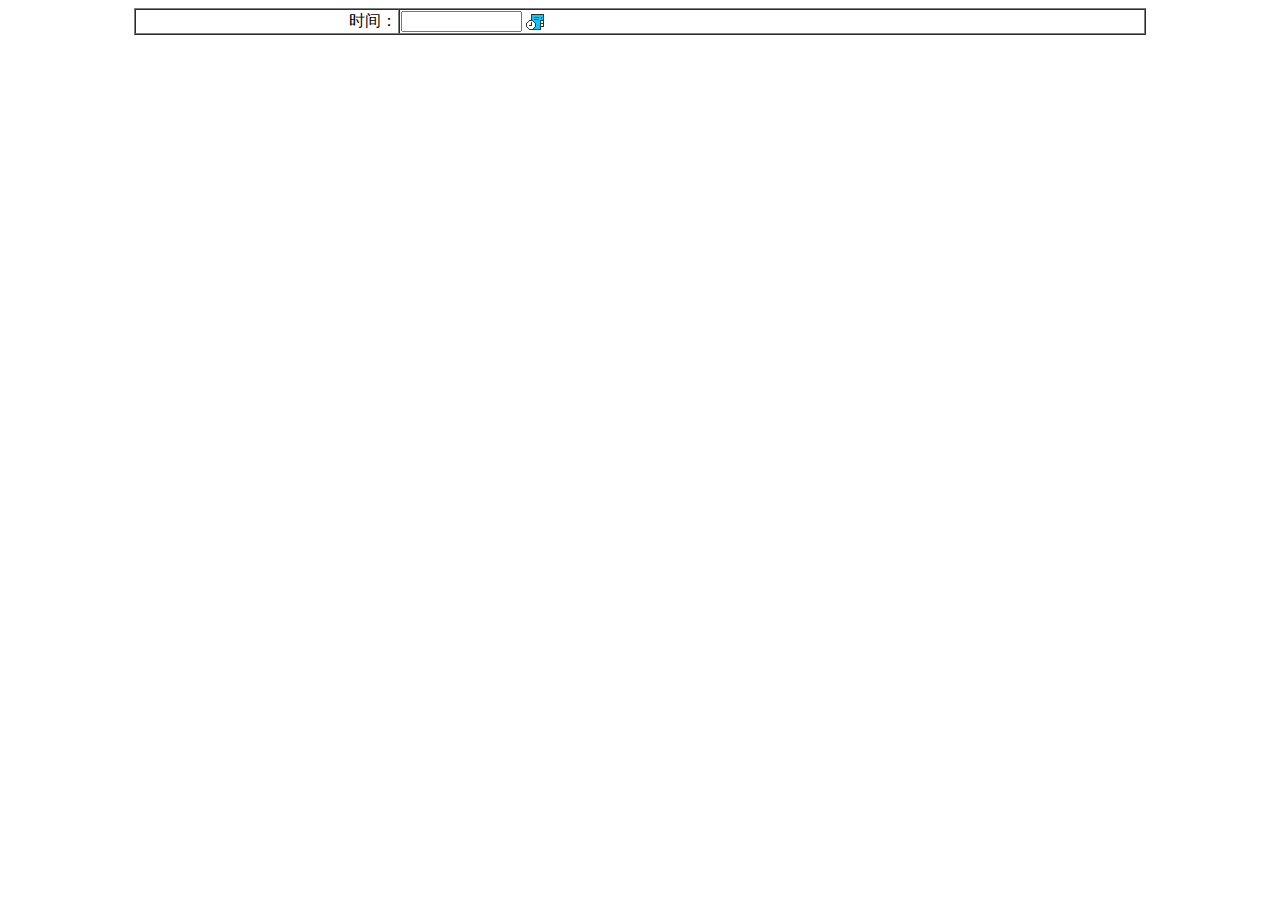
<file: src/main/webapp/include/include_time/Sample.htm>
<HTML>
<HEAD>
<meta http-equiv="Content-Type" content="text/html; charset=gb2312">
<title>Calendar Sample</title>
<script language="JavaScript">
<!--
function fPopUpCalendarDlg(ctrlobj)
{
	showx = event.screenX - event.offsetX;
	showy = event.screenY - event.offsetY + 18;
	newWINwidth =18;

	retval = window.showModalDialog("calendardlg.htm", "", "dialogWidth:196px; dialogHeight:190px; dialogLeft:"+showx+"px; dialogTop:"+showy+"px; status:no; directories:yes;scrollbars:no;Resizable=no; "  );
	if( retval != null ){
		ctrlobj.value = retval;
	}
}

</script>

</HEAD>
<body>
<table width="80%" border="1" align="center"  cellpadding="1" cellspacing="0" bordercolordark="#FFFFFF" bordercolorlight="#000000">
    <tr>
    <td nowrap align="right">ʱ�䣺</td>
    <td>
      <input name="aDate" maxlength="12"  size=12 class="input_text" readonly>&nbsp;<IMG style="CUrs1OR: hand" onclick="fPopUpCalendarDlg(aDate);return false" alt=�������������˵� src="images/calendar.gif" align=absMiddle width="18" height="16">
    </td>
    </tr>
</table>
</body>
</HTML>
</file>
<file: src/main/webapp/sms/css/index.css>
/* CSS Document */

body{
	margin:0px;
	padding:50px 0px 0px 0px;
	background-color:#5c86ad;
	font-size:12px;
	color:#133B61;
}
/*indexҳ��CSS����*/
.tab1{
	background-image:url(../images/dx_01.gif);
	background-repeat:no-repeat;
	height:160px;
	width:708px;
}
.tab2{
	background-image:url(../images/dx_02.gif);
	background-repeat:no-repeat;
	width:273px;
	height:200px;
	padding-left:335px;
	padding-right:90px;
	font-size:12px;
	letter-spacing: 3px;
	color:#18345A;
	padding-top:10px;
}
.tab3{
	background-image:url(../images/dx_03.gif);
	background-repeat:no-repeat;
	width:708px;
	height:216px;
}
.id{
	height:18px;
	border:1px solid #255FAD;
	filter: Alpha(Opacity=60);
}
input:hover{
	background-color:#A0D1FF;
}
</file>
